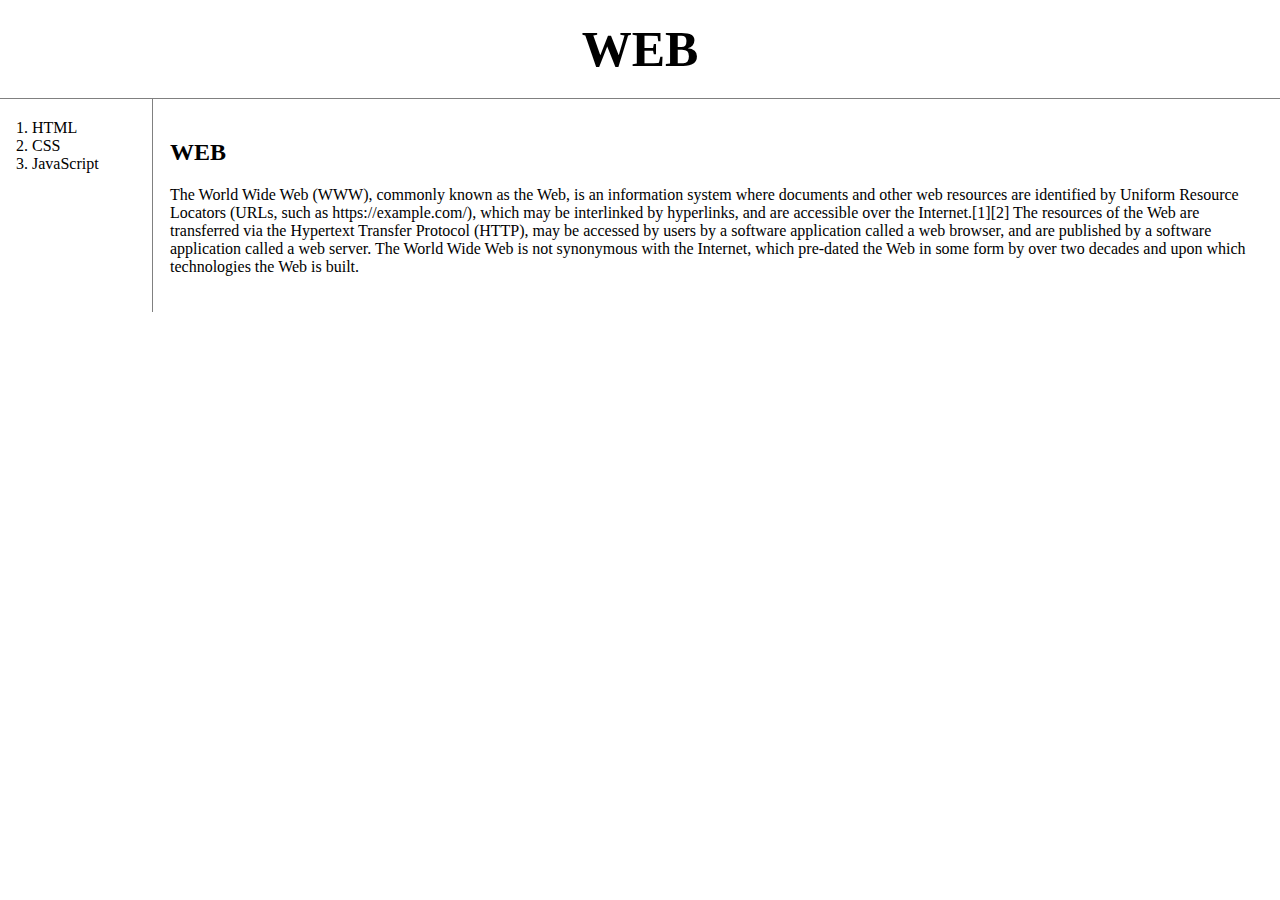
<file: index.html>
<!doctype html>
<html>
<head>
<title>WEB1 - WEB</title>
<meta charset="utf-8">
</head>
<link rel="stylesheet" href="style.css">

<body>
  <h1><a href="index.html" title="index">WEB</a></h1>
    <div id="grid">
  <ol>
    <li><a href="1.html">HTM</a>L</li>
    <li><a href="2.html">CSS</a></li>
    <li><a href="3.html">JavaScript</a></li>
  </ol>
  <div id="article">
  <h2>WEB</h2>
  <p> The World Wide Web (WWW), commonly known as the Web, is an information system where documents and other web resources are identified by Uniform Resource Locators (URLs, such as https://example.com/), which may be interlinked by hyperlinks, and are accessible over the Internet.[1][2] The resources of the Web are transferred via the Hypertext Transfer Protocol (HTTP), may be accessed by users by a software application called a web browser, and are published by a software application called a web server. The World Wide Web is not synonymous with the Internet, which pre-dated the Web in some form by over two decades and upon which technologies the Web is built.</p>
  </div>
</div>
  <p><div id="disqus_thread"></div>
<script>
    /**
    *  RECOMMENDED CONFIGURATION VARIABLES: EDIT AND UNCOMMENT THE SECTION BELOW TO INSERT DYNAMIC VALUES FROM YOUR PLATFORM OR CMS.
    *  LEARN WHY DEFINING THESE VARIABLES IS IMPORTANT: https://disqus.com/admin/universalcode/#configuration-variables    */
    /*
    var disqus_config = function () {
    this.page.url = PAGE_URL;  // Replace PAGE_URL with your page's canonical URL variable
    this.page.identifier = PAGE_IDENTIFIER; // Replace PAGE_IDENTIFIER with your page's unique identifier variable
    };
    */
    (function() { // DON'T EDIT BELOW THIS LINE
    var d = document, s = d.createElement('script');
    s.src = 'https://web2-sj1uihdbzt.disqus.com/embed.js';
    s.setAttribute('data-timestamp', +new Date());
    (d.head || d.body).appendChild(s);
    })();
</script>
<noscript>Please enable JavaScript to view the <a href="https://disqus.com/?ref_noscript">comments powered by Disqus.</a></noscript>
</p>
<p><!--Start of Tawk.to Script-->
<script type="text/javascript">
var Tawk_API=Tawk_API||{}, Tawk_LoadStart=new Date();
(function(){
var s1=document.createElement("script"),s0=document.getElementsByTagName("script")[0];
s1.async=true;
s1.src='https://embed.tawk.to/60ed4023d6e7610a49aaff04/1fafc533l';
s1.charset='UTF-8';
s1.setAttribute('crossorigin','*');
s0.parentNode.insertBefore(s1,s0);
})();
</script>
<!--End of Tawk.to Script-->
</P>
</body>
</html>
</file>
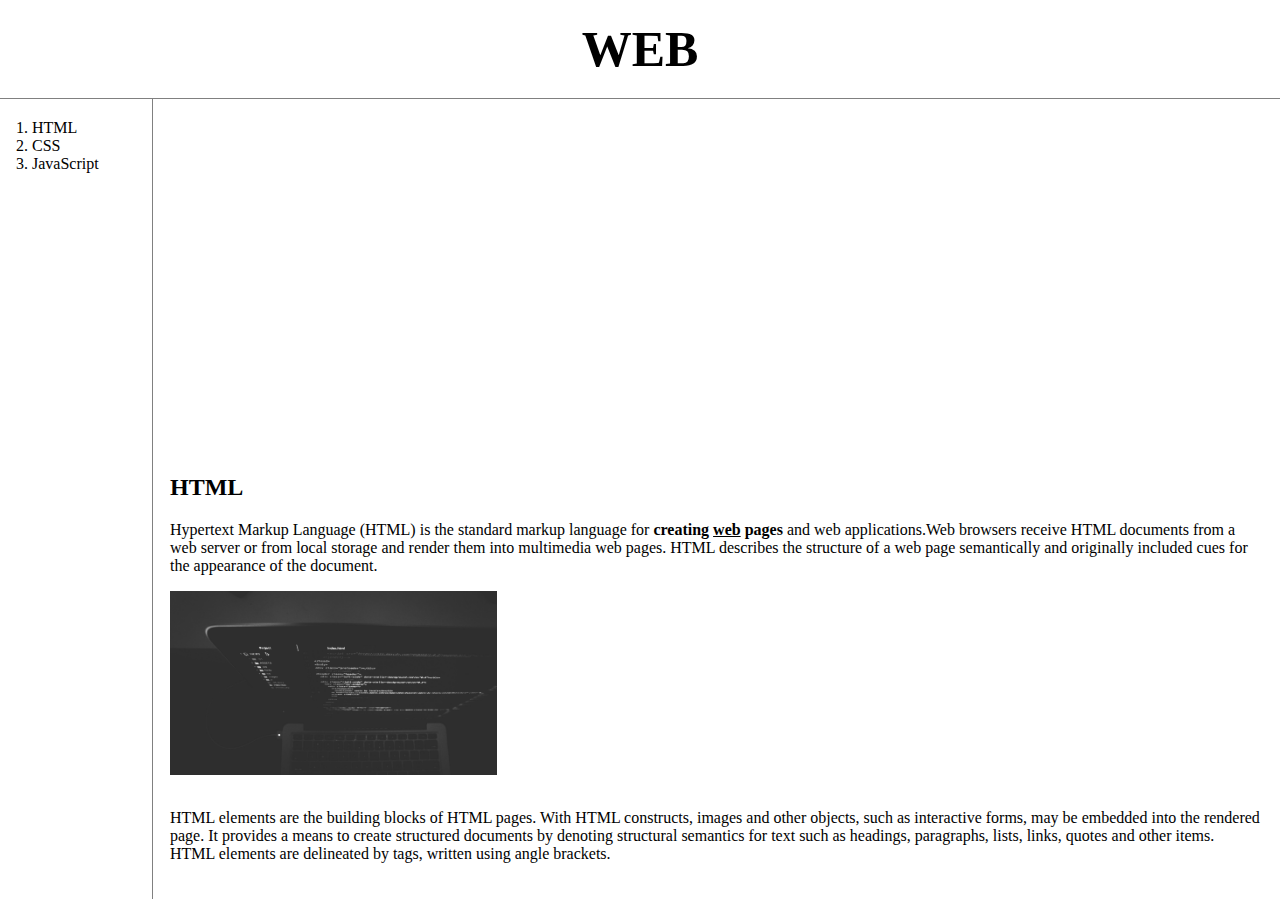
<file: 1.html>
<!doctype html>
<html>
<head>
  <title>WEB1 - html</title>
  <meta charset="utf-8">
</head>
<link rel="stylesheet" href="style.css">

<body>
  <h1><a href="index.html" title="index">WEB</a></h1>
  <div id="grid">
  <ol>
    <li><a href="1.html">HTML</a></li>
    <li><a href="2.html">CSS</a></li>
    <li><a href="3.html">JavaScript</a></li>
  </ol>
<!--
  <h1><a href="index.html" title="index">WEB</a></h1>
  <ol>
    <li><a href="1.html">HTM</a>L</li>
    <li><a href="2.html">CSS</a></li>
    <li><a href="3.html">JavaScript</a></li>
  </ol>
-->
  <div id="article">
    <p><iframe width="560" height="315" src="https://www.youtube.com/embed/m5BJvrUz514" title="YouTube video player" frameborder="0" allow="accelerometer; autoplay; clipboard-write; encrypted-media; gyroscope; picture-in-picture" allowfullscreen></iframe>
  </p>
  <h2>HTML</h2>
  <p><a href="https://www.w3.org/TR/html53/" target="_blank" title="html53 specification">Hypertext Markup Language (HTML)</a> is the standard markup language for <strong>creating <u>web</u> pages</strong>
  and web applications.Web browsers receive HTML documents from a web server or from local storage and render them into multimedia web pages. HTML describes the structure of a web page semantically and originally included cues for the appearance of the document.</p>
  <img src="coding.jpg" width="30%">
  <p style="margin-top:30px;">HTML elements are the building blocks of HTML pages. With HTML constructs, images and other objects, such as interactive forms, may be embedded into the rendered page. It provides a means to create structured documents by denoting structural semantics for text such as headings, paragraphs, lists, links, quotes and other items. HTML elements are delineated by tags, written using angle brackets. </p>
</div>
</div>
  <p><div id="disqus_thread"></div>
<script>
    /**
    *  RECOMMENDED CONFIGURATION VARIABLES: EDIT AND UNCOMMENT THE SECTION BELOW TO INSERT DYNAMIC VALUES FROM YOUR PLATFORM OR CMS.
    *  LEARN WHY DEFINING THESE VARIABLES IS IMPORTANT: https://disqus.com/admin/universalcode/#configuration-variables    */
    /*
    var disqus_config = function () {
    this.page.url = PAGE_URL;  // Replace PAGE_URL with your page's canonical URL variable
    this.page.identifier = PAGE_IDENTIFIER; // Replace PAGE_IDENTIFIER with your page's unique identifier variable
    };
    */
    (function() { // DON'T EDIT BELOW THIS LINE
    var d = document, s = d.createElement('script');
    s.src = 'https://web2-sj1uihdbzt.disqus.com/embed.js';
    s.setAttribute('data-timestamp', +new Date());
    (d.head || d.body).appendChild(s);
    })();
</script>
<noscript>Please enable JavaScript to view the <a href="https://disqus.com/?ref_noscript">comments powered by Disqus.</a></noscript>
</p>
<p><!--Start of Tawk.to Script-->
<script type="text/javascript">
var Tawk_API=Tawk_API||{}, Tawk_LoadStart=new Date();
(function(){
var s1=document.createElement("script"),s0=document.getElementsByTagName("script")[0];
s1.async=true;
s1.src='https://embed.tawk.to/60ed4023d6e7610a49aaff04/1fafc533l';
s1.charset='UTF-8';
s1.setAttribute('crossorigin','*');
s0.parentNode.insertBefore(s1,s0);
})();
</script>
<!--End of Tawk.to Script-->
</P>
</body>
</html>
</file>
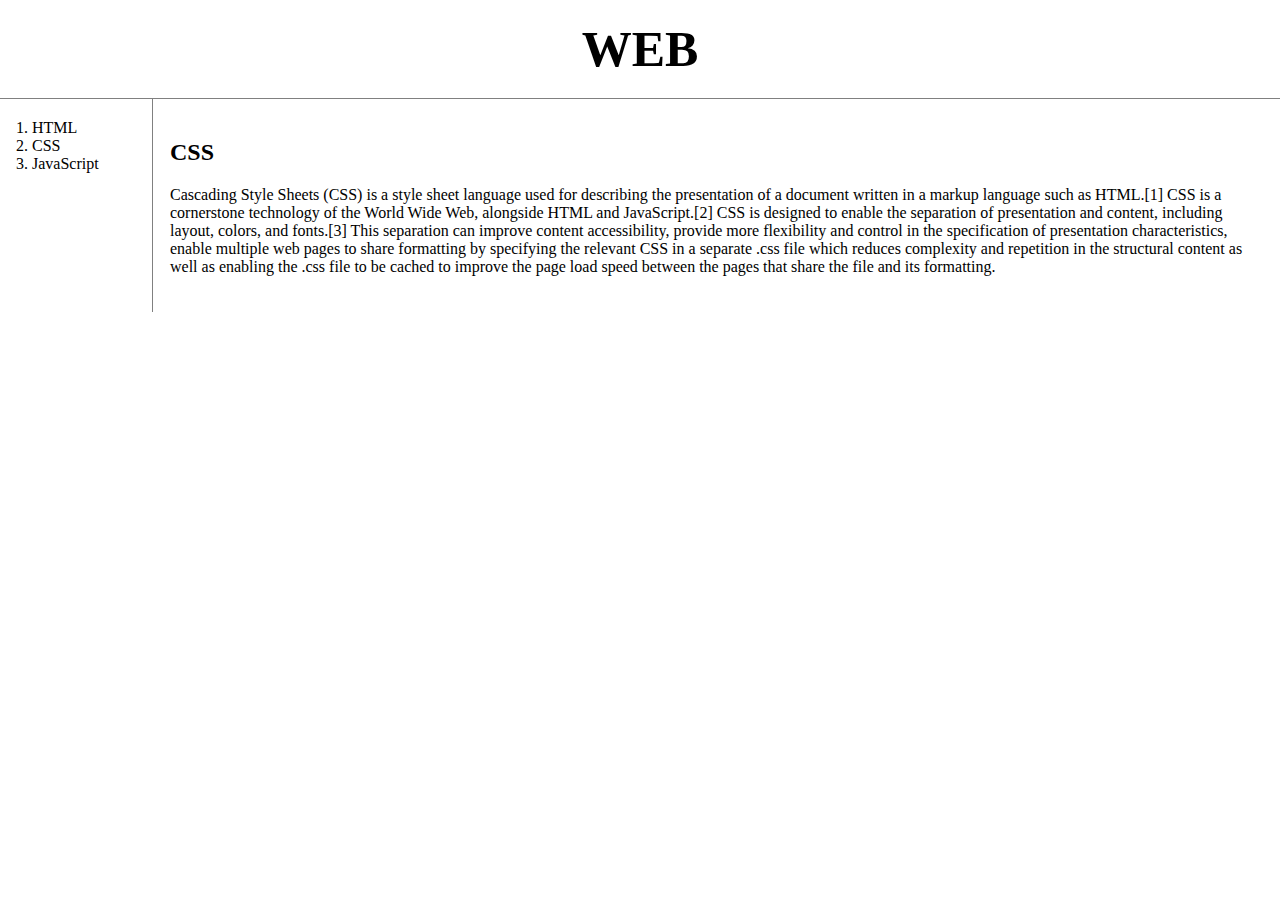
<file: 2.html>
<!doctype html>
<html>
<head>
<title>WEB1 - CSS</title>
<meta charset="utf-8">
</head>
 <link rel="stylesheet" href="style.css">
<body>
  <h1><a href="index.html" title="index">WEB</a></h1>
<div id="grid">
  <ol>
    <li><a href="1.html">HTML</a></li>
    <li><a href="2.html" >CSS</a></li>
    <li><a href="3.html">JavaScript</a></li>
  </ol>
  <div id="article">
  <h2>CSS</h2>
    <p>
    Cascading Style Sheets (CSS) is a style sheet language used for describing the presentation of a document written in a markup language such as HTML.[1] CSS is a cornerstone technology of the World Wide Web, alongside HTML and JavaScript.[2]
    CSS is designed to enable the separation of presentation and content, including layout, colors, and fonts.[3] This separation can improve content accessibility, provide more flexibility and control in the specification of presentation characteristics, enable multiple web pages to share formatting by specifying the relevant CSS in a separate .css file which reduces complexity and repetition in the structural content as well as enabling the .css file to be cached to improve the page load speed between the pages that share the file and its formatting.
    </p>
  </div>
</div>
<p><div id="disqus_thread"></div>
<script>
  /**
  *  RECOMMENDED CONFIGURATION VARIABLES: EDIT AND UNCOMMENT THE SECTION BELOW TO INSERT DYNAMIC VALUES FROM YOUR PLATFORM OR CMS.
  *  LEARN WHY DEFINING THESE VARIABLES IS IMPORTANT: https://disqus.com/admin/universalcode/#configuration-variables    */
  /*
  var disqus_config = function () {
  this.page.url = PAGE_URL;  // Replace PAGE_URL with your page's canonical URL variable
  this.page.identifier = PAGE_IDENTIFIER; // Replace PAGE_IDENTIFIER with your page's unique identifier variable
  };
  */
  (function() { // DON'T EDIT BELOW THIS LINE
  var d = document, s = d.createElement('script');
  s.src = 'https://web2-sj1uihdbzt.disqus.com/embed.js';
  s.setAttribute('data-timestamp', +new Date());
  (d.head || d.body).appendChild(s);
  })();
</script>
<noscript>Please enable JavaScript to view the <a href="https://disqus.com/?ref_noscript">comments powered by Disqus.</a></noscript>
</p>
<p><!--Start of Tawk.to Script-->
<script type="text/javascript">
var Tawk_API=Tawk_API||{}, Tawk_LoadStart=new Date();
(function(){
var s1=document.createElement("script"),s0=document.getElementsByTagName("script")[0];
s1.async=true;
s1.src='https://embed.tawk.to/60ed4023d6e7610a49aaff04/1fafc533l';
s1.charset='UTF-8';
s1.setAttribute('crossorigin','*');
s0.parentNode.insertBefore(s1,s0);
})();
</script>
<!--End of Tawk.to Script-->
</P>
</body>
</html>
</file>
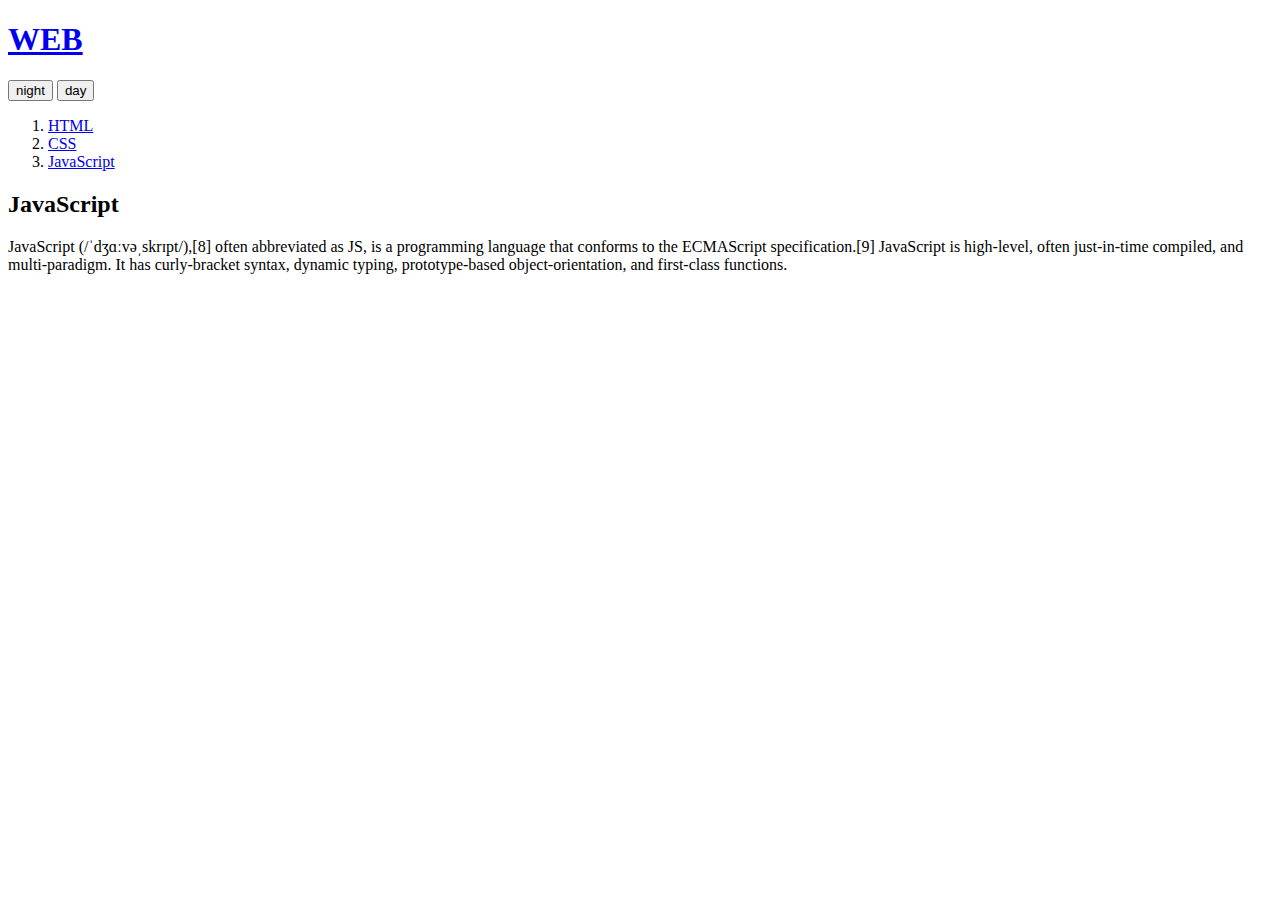
<file: 3.html>
<!doctype html>
<html>
<head>
<title>WEB1 - JavaScript</title>
<meta charset="utf-8">
</head>
<body>
  <h1><a href="index.html" title="index" >WEB</a></h1>
  <input type="button" value="night" onclick="
    document.querySelector('body').style.backgroundColor='black';
    document.querySelector('body').style.color='white';

  ">
  <input type="button" value="day" onclick="
    document.querySelector('body').style.backgroundColor='white';
    document.querySelector('body').style.color='black';

  ">

  <div id="grid">
    <ol>
    <li><a href="1.html" >HTML</a></li>
    <li><a href="2.html" >CSS</a></li>
    <li><a href="3.html" >JavaScript</a></li>
  </ol>
  <div id="article"><h2>JavaScript</h2>
  <p> JavaScript (/ˈdʒɑːvəˌskrɪpt/),[8] often abbreviated as JS, is a programming language that conforms to the ECMAScript specification.[9] JavaScript is high-level, often just-in-time compiled, and multi-paradigm. It has curly-bracket syntax, dynamic typing, prototype-based object-orientation, and first-class functions.</p>
</div>
</div>
  <p><div id="disqus_thread"></div>
<script>
    /**
    *  RECOMMENDED CONFIGURATION VARIABLES: EDIT AND UNCOMMENT THE SECTION BELOW TO INSERT DYNAMIC VALUES FROM YOUR PLATFORM OR CMS.
    *  LEARN WHY DEFINING THESE VARIABLES IS IMPORTANT: https://disqus.com/admin/universalcode/#configuration-variables    */
    /*
    var disqus_config = function () {
    this.page.url = PAGE_URL;  // Replace PAGE_URL with your page's canonical URL variable
    this.page.identifier = PAGE_IDENTIFIER; // Replace PAGE_IDENTIFIER with your page's unique identifier variable
    };
    */
    (function() { // DON'T EDIT BELOW THIS LINE
    var d = document, s = d.createElement('script');
    s.src = 'https://web2-sj1uihdbzt.disqus.com/embed.js';
    s.setAttribute('data-timestamp', +new Date());
    (d.head || d.body).appendChild(s);
    })();
</script>
<noscript>Please enable JavaScript to view the <a href="https://disqus.com/?ref_noscript">comments powered by Disqus.</a></noscript>
</p>
<p><!--Start of Tawk.to Script-->
<script type="text/javascript">
var Tawk_API=Tawk_API||{}, Tawk_LoadStart=new Date();
(function(){
var s1=document.createElement("script"),s0=document.getElementsByTagName("script")[0];
s1.async=true;
s1.src='https://embed.tawk.to/60ed4023d6e7610a49aaff04/1fafc533l';
s1.charset='UTF-8';
s1.setAttribute('crossorigin','*');
s0.parentNode.insertBefore(s1,s0);
})();
</script>
<!--End of Tawk.to Script-->
</P>
</body>
</html>
</file>
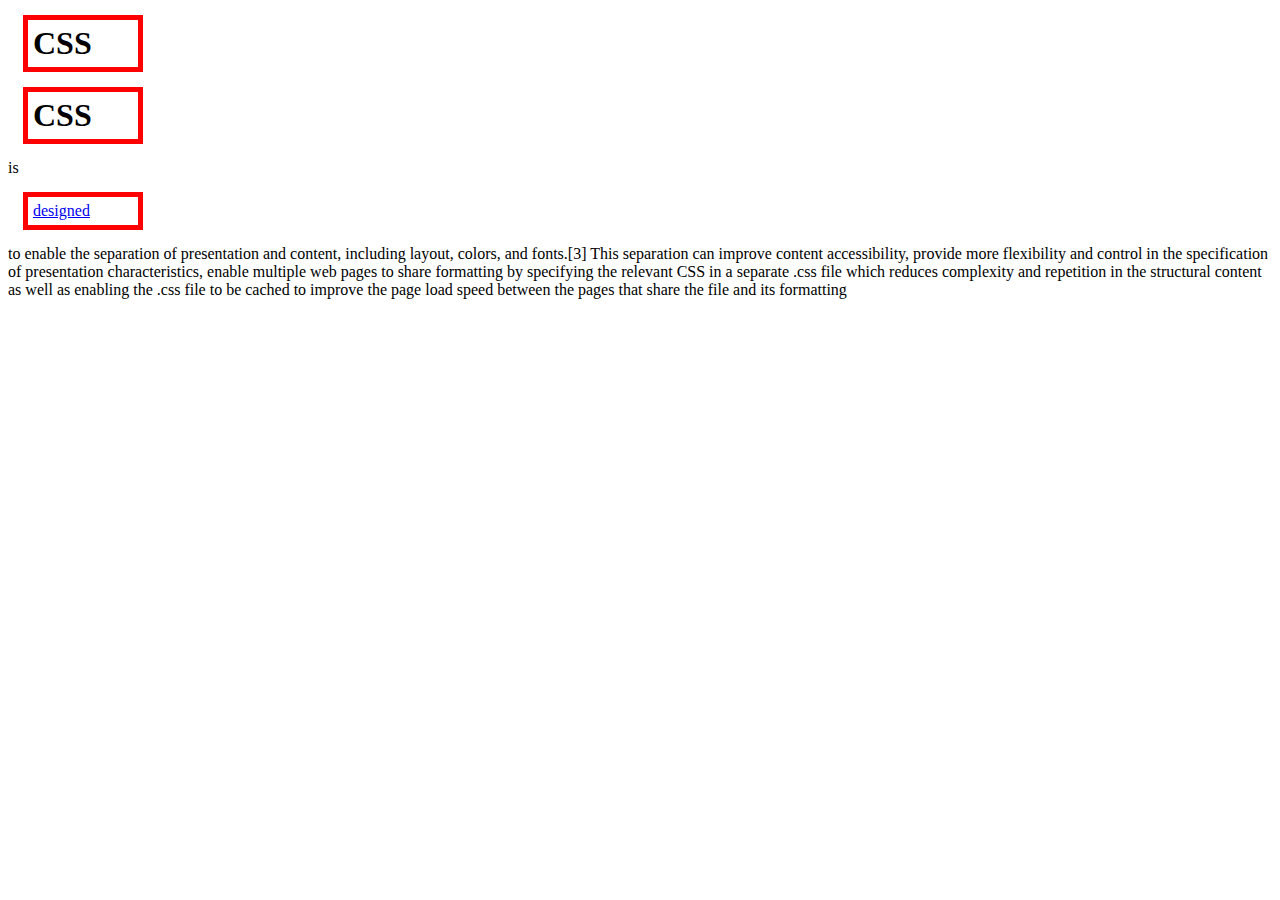
<file: box.html>
<!doctype html>
  <html>
  <head>
    <meta charset="utf-8">
    <title></title>
    <style>
      h1, a{
        border: 5px solid red;
        padding: 5px;
        margin:15px;
        display:block;
        width:100px;
      }
            </style>

  </head>
    <body>
    <h1>CSS</h1>
    <h1>CSS</h1>
     is <a href="https://www.w3schools.com/cssref/css_selectors.asp">designed</a> to enable the separation of presentation and content, including layout, colors, and fonts.[3] This separation can improve content accessibility, provide more flexibility and control in the specification of presentation characteristics, enable multiple web pages to share formatting by specifying the relevant CSS in a separate .css file which reduces complexity and repetition in the structural content as well as enabling the .css file to be cached to improve the page load speed between the pages that share the file and its formatting
    </body>
</html>
</file>
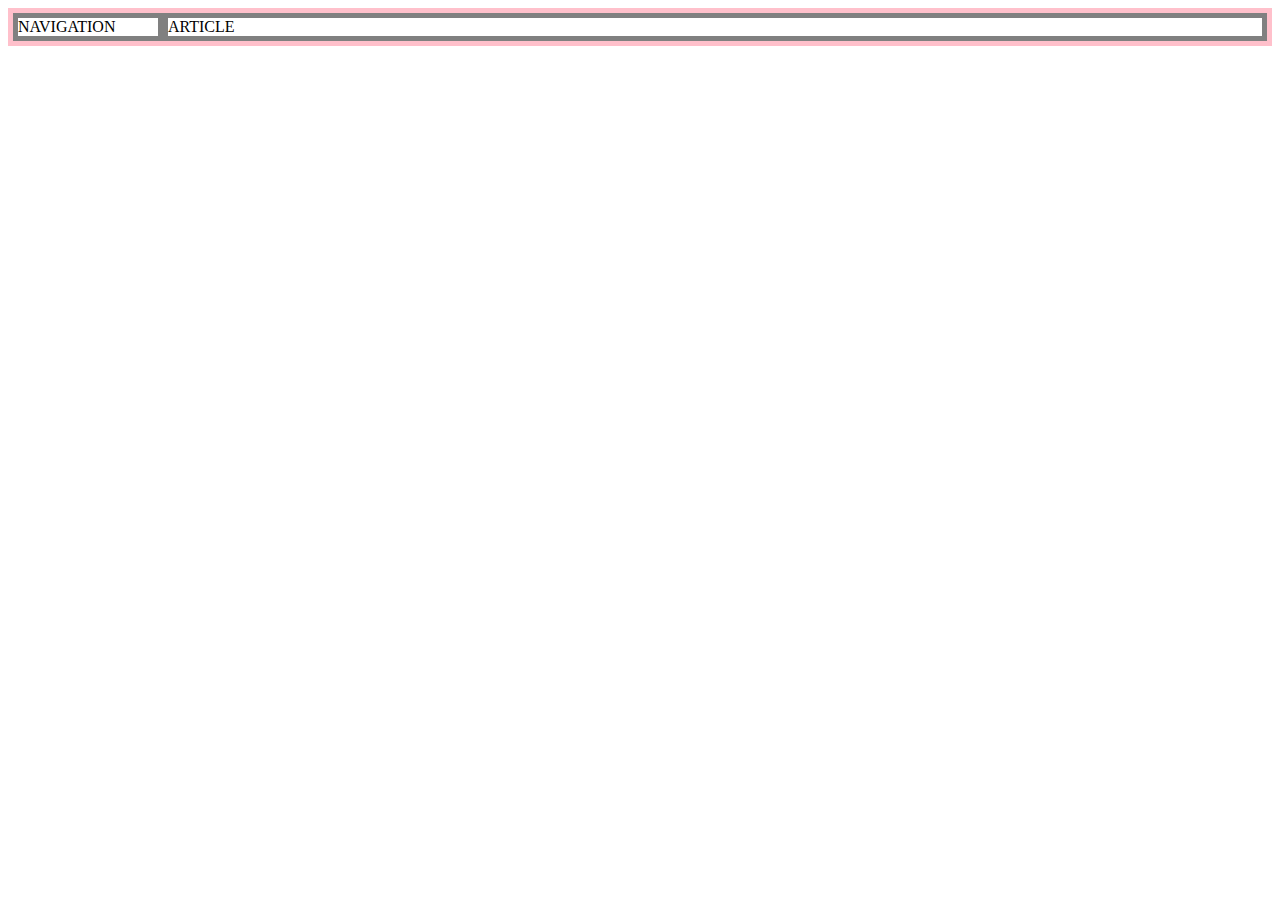
<file: grid.html>
<!DOCTYPE html>
<html>
  <head>
    <meta charset="utf-8">
    <title></title>
  <style>
    #grid{
      border:5px solid pink;
      display:grid;
      grid-template-columns: 150px 1fr;
    }
    div{
      border:5px solid gray;
    }
    </style>
  </head>
  <body>
    <div id="grid">
 <div>NAVIGATION</div>
 <div>ARTICLE</div>
 </div>
  </body>
</html>
</file>
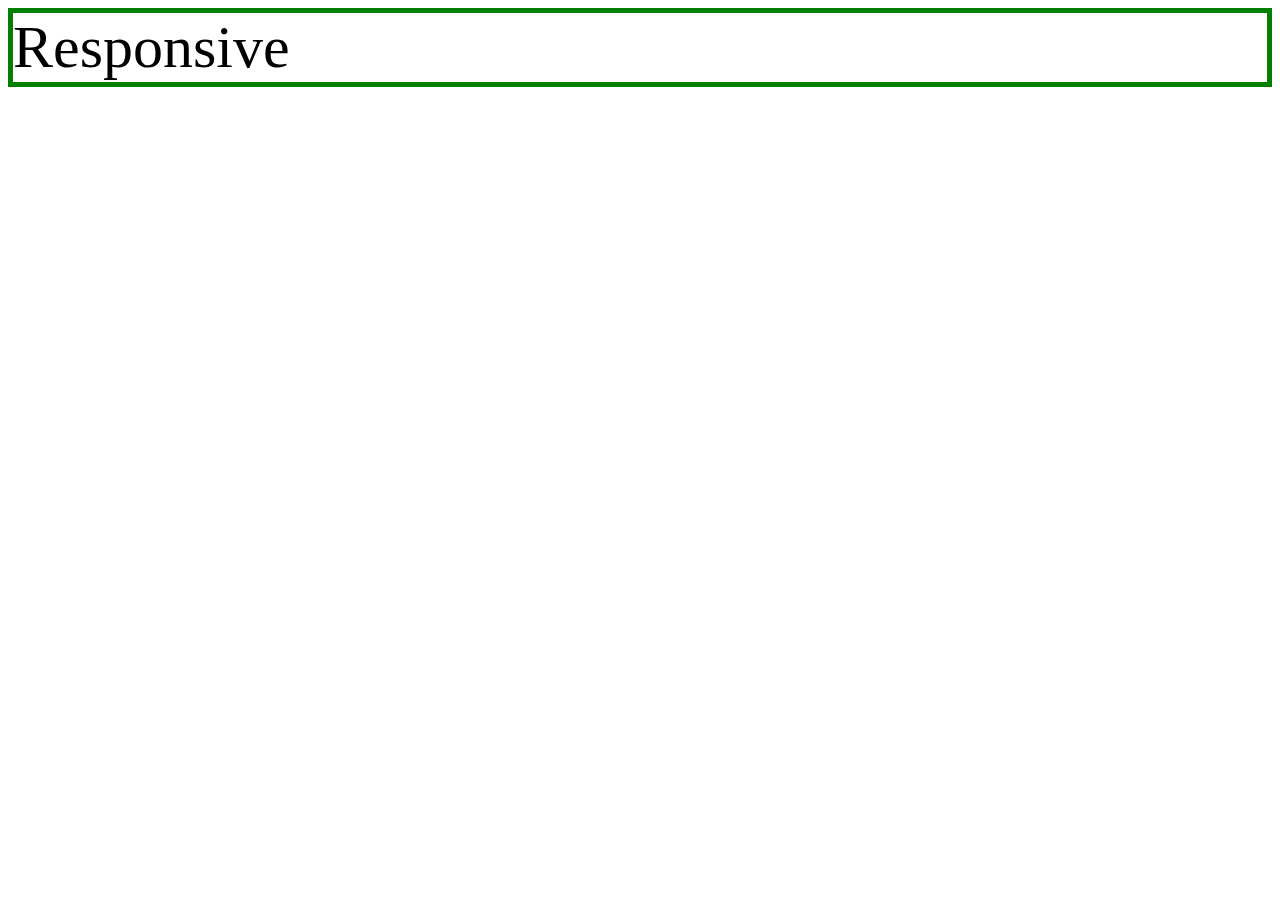
<file: mediaquery.html>
<!DOCTYPE html>
<html >
  <head>
    <meta charset="utf-8">
    <title></title>
    <style>
      div{
        border:5px solid green;
        font-size:60px;
      }
      @media(max-width:700px){
      div{
        display:none;
      }
    }
    </style>
  </head>
  <body>
    <div>
        Responsive
    </div>

  </body>
</html>
</file>
<file: style.css>
body{
margin:0;
padding:0px;
}

a{
color:black;
text-decoration: none;
}

h1{
font-size: 50px;
text-align: center;
border-bottom:1px solid gray;
margin:0;
padding:20px;
}
ol{
border-right: 1px solid gray;
width:100px;
margin:0;
padding:20px;
  }
#grid{
display: grid;
grid-template-columns: 150px 1fr;
}
#grid ol{
padding-left:32px;
}
#article{
padding:20px;
}
@media(max-width:800px){
#grid{
display: block;
}
ol{
border-right:none;
    }
    h1{
border-bottom:none;
}
}
</file>
